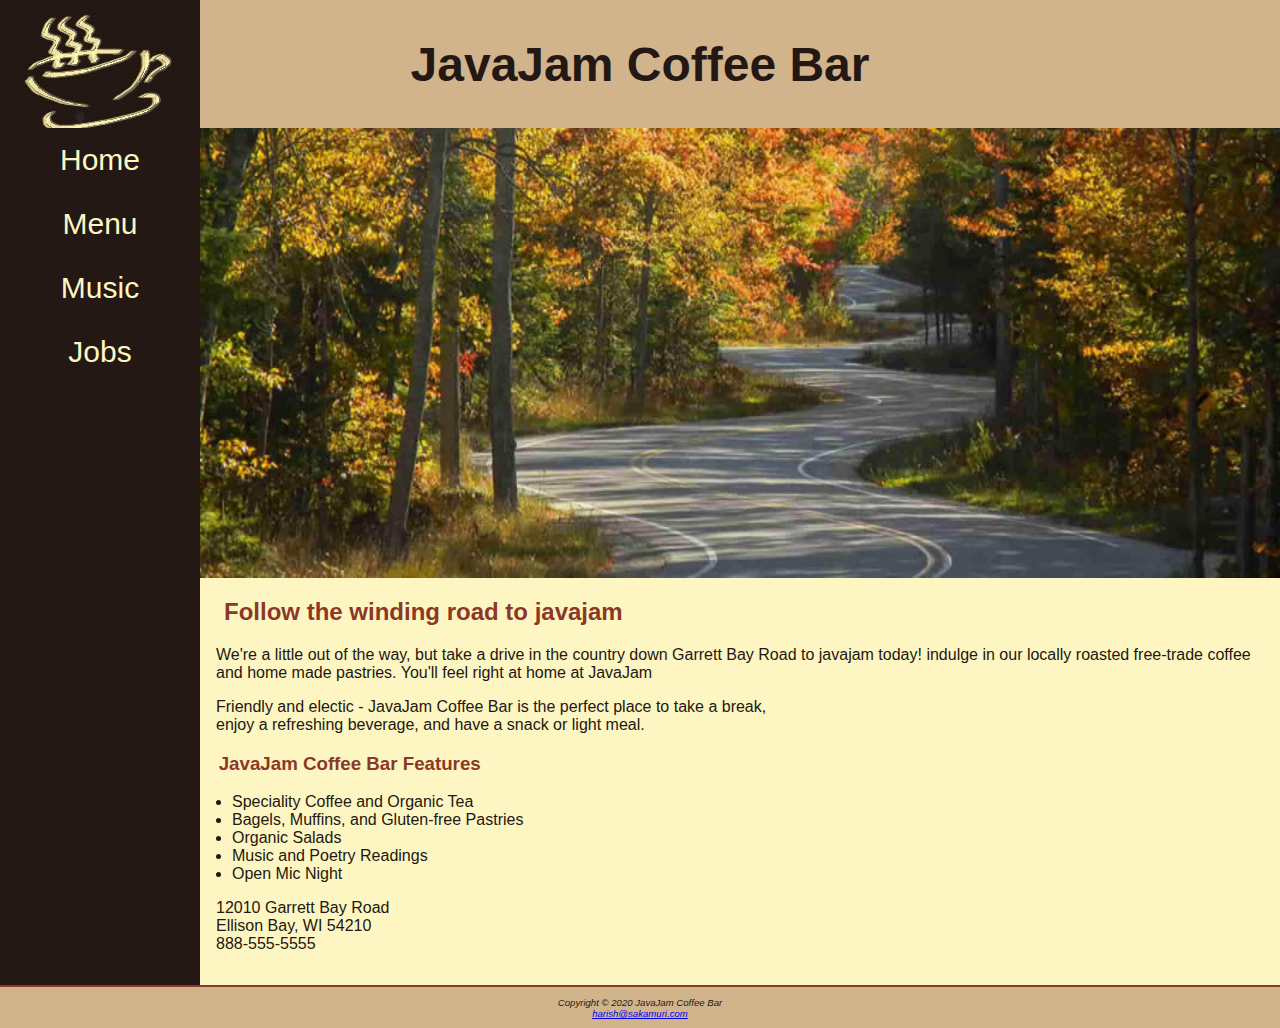
<file: javajam11/index.html>
<!DOCTYPE html>
<html lang="en">
<head>
    <meta charset="UTF-8">
    <meta name="viewport" content="width=device-width, initial-scale=1.0">
    <title>JavaJam Coffee Bar</title>
    <link rel="stylesheet" href="javajam.css">
</head>
<body>
    <div id="wrapper">
    <header>
        <h1><a href="index.html"> JavaJam Coffee Bar </a></h1>
       
    </header>
    <nav> 
        <ul>
           <li><a href = "index.html">Home</a></li> 
           <li><a href = "menu.html">Menu</a></li> 
           <li><a href = "music.html">Music</a></li> 
           <li><a href = "job.html">Jobs</a></li>  
        </ul>           
    </nav>
    
    <main>
        <div id="homehero">
            
        </div>
        <h2>Follow the winding road to javajam</h2>
        <p>We're a little out of the way, but take a drive in the country down  Garrett Bay Road to javajam today! indulge in our locally roasted free-trade coffee and home made pastries. You'll feel right at home at JavaJam </p>
        <p>Friendly and electic - JavaJam Coffee Bar is the perfect place to take a break,<br>
           enjoy a refreshing beverage, and have a snack or light meal.
        </p>
        <h3>JavaJam Coffee Bar Features</h3>
        <ul>
            <li>Speciality Coffee and Organic Tea</li>
            <li>Bagels, Muffins, and Gluten-free Pastries</li>
            <li>Organic Salads</li>
            <li>Music and Poetry Readings</li>
            <li>Open Mic Night</li>
        </ul>
        <div>12010 Garrett Bay Road<br>
             Ellison Bay, WI 54210<br>
             <a id="mobile" href="tel:888-555-5555">888-555-5555</a>
             <span id="desktop">888-555-5555</span>

        </div>
    </main>
        <footer>
            Copyright &copy; 2020 JavaJam Coffee Bar<br>
            <a href = "mailto:harish@sakamuri.com">harish@sakamuri.com</a>
        </footer> 
        </div>
</body>
</html>
</file>
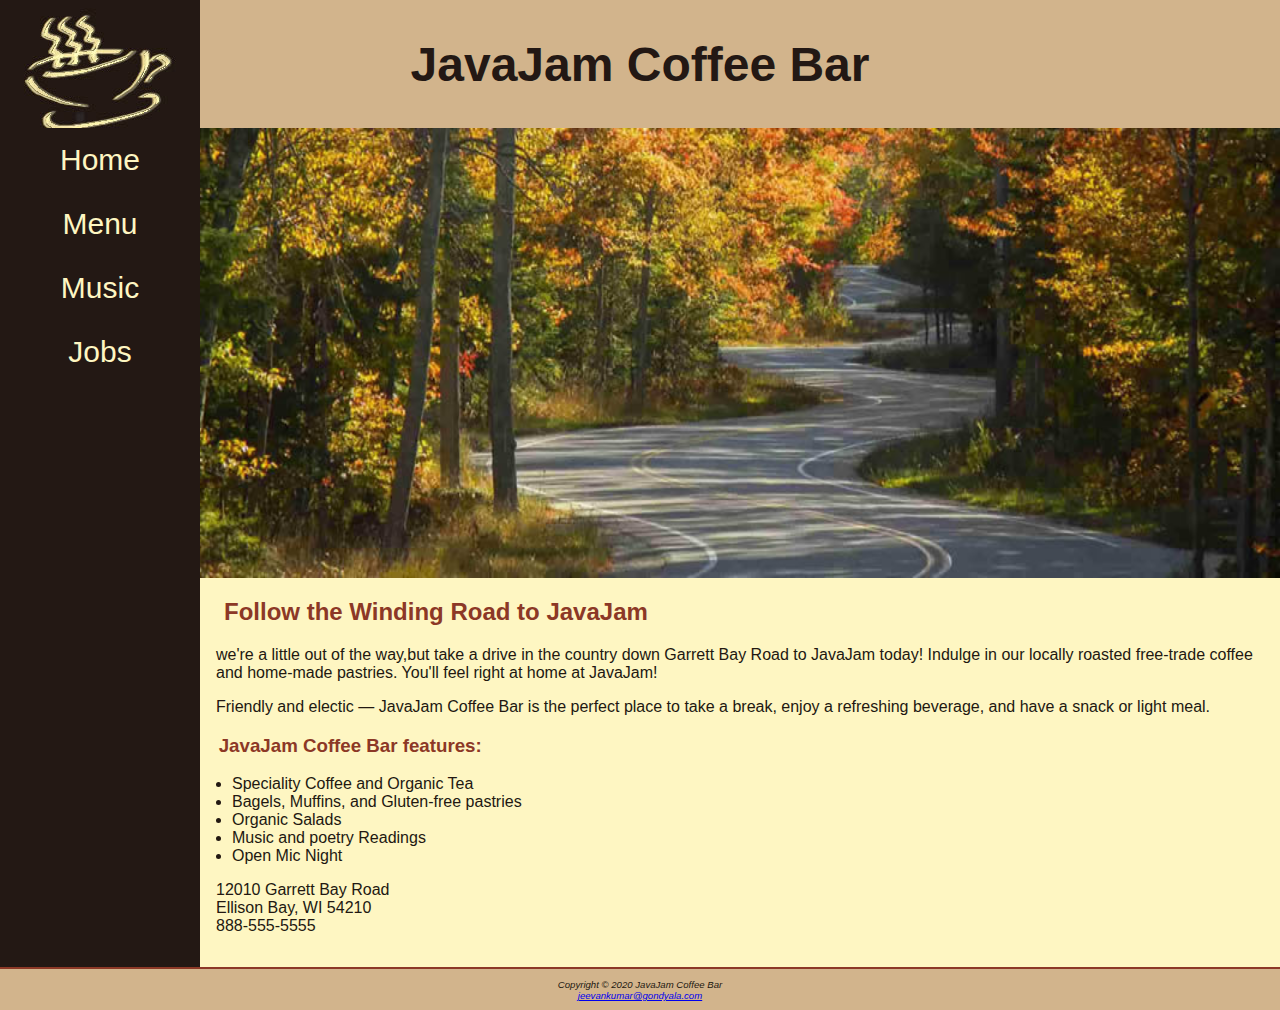
<file: index3.html>
<!DOCTYPE html>
<html lang="en">
<head>
	<title>JavaJam Coffee Bar</title>
	<meta charset="utf-8">
    <meta name="viewport" content="width=device-width, initial-scale=1.0">
    <link rel="stylesheet" href="javajam3.css">

</head>
<body>
    <div id="wrapper">
	   <header>
           <h1><a href="index3.html">JavaJam Coffee Bar</a></h1>
	   </header>
	   <nav>
	
		  <ul>
		      <li><a href="index3.html">Home</a></li>  
		      <li><a href="menu3.html">Menu</a> </li>
		      <li><a href="music.html">Music</a></li> 
		      <li><a href="jobs.html">Jobs</a> </li>
		  </ul>
	   </nav> 
      
	   <main>
            <div id="homehero">
           
            </div>
		  <h2>Follow the Winding Road to JavaJam</h2>
           <p>we're a little out of the way,but take a drive in the country down Garrett Bay Road to JavaJam today! Indulge in our locally roasted free-trade coffee and home-made pastries. You'll feel right at home at JavaJam!</p>
		  <p>Friendly and electic &mdash; JavaJam Coffee Bar is the perfect place to take a break, 
		  enjoy a refreshing beverage, and have a snack or light meal.	
		  </p>
            <h3>JavaJam Coffee Bar features:</h3>
		  <ul>
			 <li>Speciality Coffee and Organic Tea </li>
			 <li>Bagels, Muffins, and Gluten-free pastries</li>
			 <li>Organic Salads</li>
			 <li>Music and poetry Readings </li>
             <li>Open Mic Night </li>
		  </ul>
		  <div>
			
			12010 Garrett Bay Road <br>
			Ellison Bay, WI 54210 <br>
			<a id="mobile" href="tel:888-555-5555">888-555-5555</a>
            <span id="desktop">888-555-5555</span>

		  </div>
	   </main>
	   <footer>
		  Copyright &copy; 2020 JavaJam Coffee Bar <br>
           <a href="mailto:jeevankumar@gondyala.com">jeevankumar@gondyala.com</a>
	   </footer>
    </div>
</body>
</html>
</file>
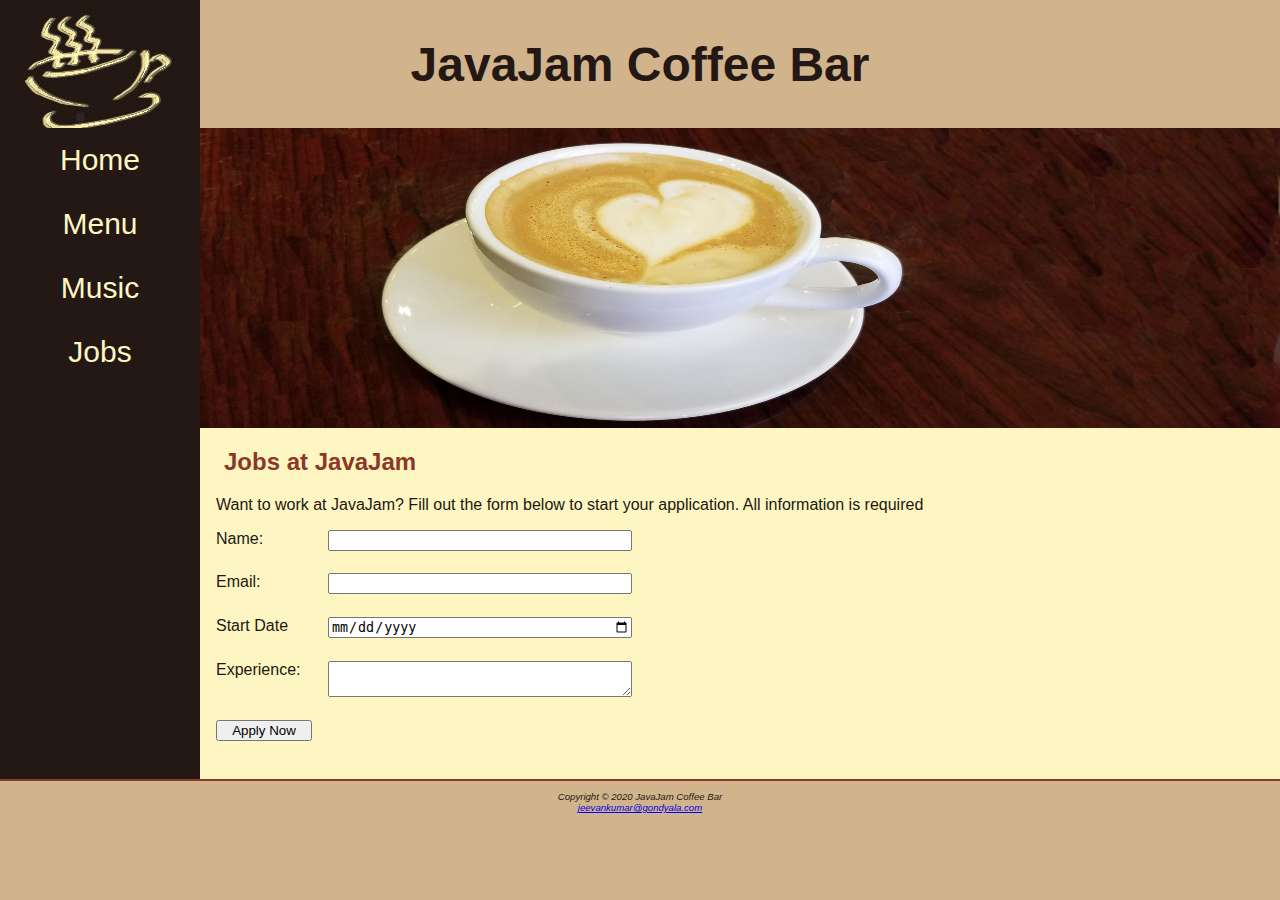
<file: jobs.html>
<!DOCTYPE html>
<html lang="en">
<head>
	<title>JavaJam Coffee Bar Jobs</title>
	<meta charset="utf-8">
    <meta name="viewport" content="width=device-width, initial-scale=1.0">
    <link rel="stylesheet" href="javajam3.css">

</head>
<body>
    <div id="wrapper">
	   <header>
           <h1><a href="index3.html">JavaJam Coffee Bar</a></h1>
	   </header>
	   <nav>
	
		  <ul>
		      <li><a href="index3.html">Home</a></li>  
		      <li><a href="menu3.html">Menu</a> </li>
		      <li><a href="music.html">Music</a></li> 
		      <li><a href="jobs.html">Jobs</a> </li>
		  </ul>
	   </nav> 
      
	   <main>
            <div id="herojobs">   </div>
            <h2>Jobs at JavaJam</h2>
            <p>Want to work at JavaJam? Fill out the form below to start your application. All information is required</p>
           <form method="post" action="https://webdevbasics.net/scripts/javajam8.php">
                <label for="myName">Name:</label>
                <input type="text" id="myName" name="myName" required>
                <label for="myEmail">Email: </label>
                <input type="email" id="myEmail" name="myEmail" required>
                <label for="myStart">Start Date</label>
                <input type="date" id="myStart" name="myStart" required>
                <label for="myExperience">Experience:</label>
                <textarea name="myExperience" id="myExperience" rows="2" cols="20"></textarea>
                <input type="submit" value="Apply Now">
           
           
           
           
           </form>
	
	   </main>
	   <footer>
		  Copyright &copy; 2020 JavaJam Coffee Bar <br>
           <a href="mailto:jeevankumar@gondyala.com">jeevankumar@gondyala.com</a>
	   </footer>
    </div>
</body>
</html>
</file>
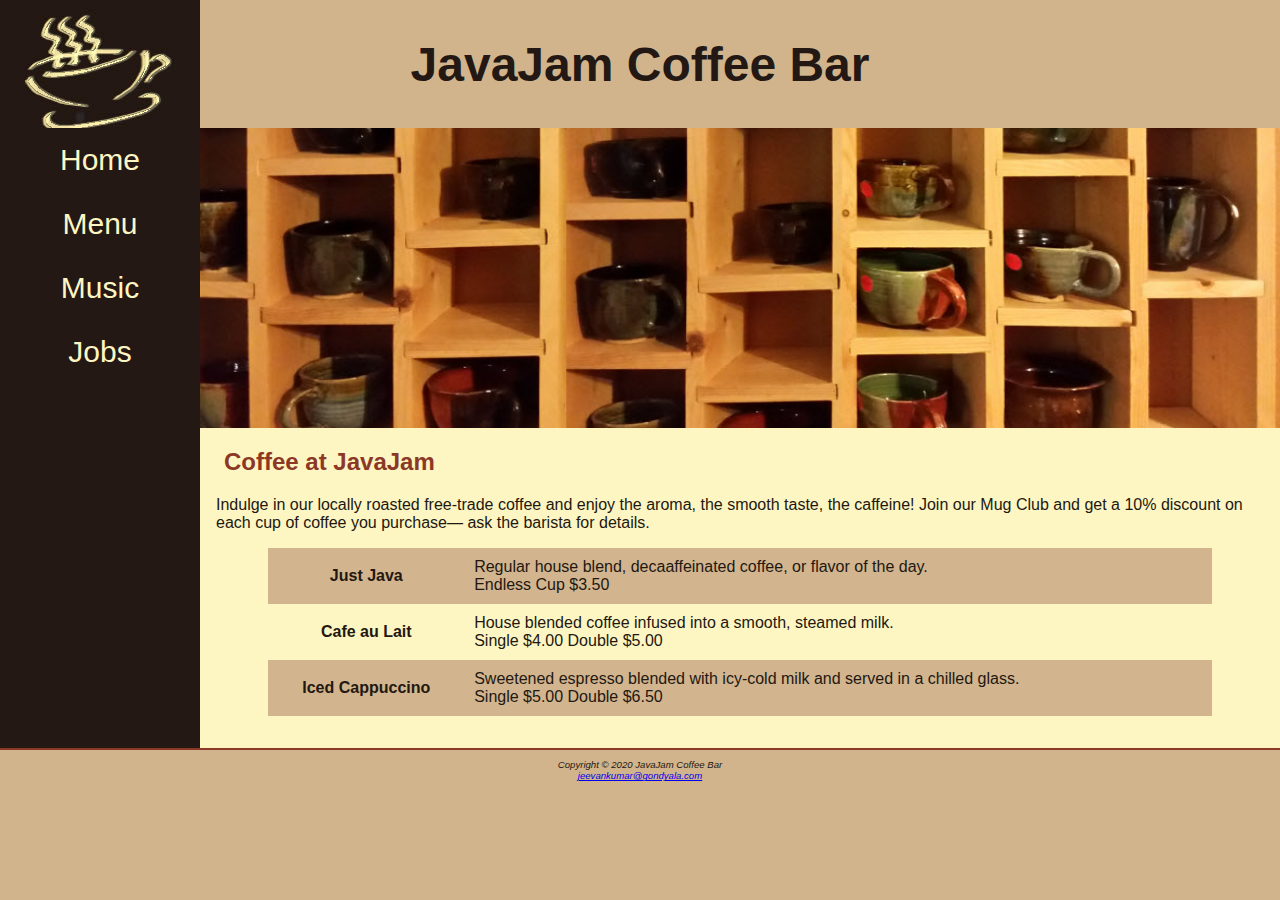
<file: menu3.html>
<!DOCTYPE html>
<html lang="en">
<head>
	<title>JavaJam Coffee Bar Menu</title>
	<meta charset="utf-8">
    <link rel="stylesheet" href="javajam3.css" type="text/css">
    <meta name="viewport" content="width=device-width, initial-scale=1.0">
</head>
<body>
    <div id="wrapper">
	   <header>
           <h1><a href="index3.html">JavaJam Coffee Bar</a></h1>
	   </header>
	   <nav>
	
		  <ul>
		      <li><a href="index3.html">Home</a></li>  
		      <li><a href="menu3.html">Menu</a> </li>
		      <li><a href="music.html">Music</a></li> 
		      <li><a href="jobs.html">Jobs</a> </li>
		  </ul>
	   </nav>
	   <main>
           <div id="heromugs"></div>
		   <h2>Coffee at JavaJam</h2>
           <p>
               Indulge in our locally roasted free-trade coffee and enjoy the aroma, the smooth taste, the caffeine! Join our Mug Club and get a 10% discount on each cup of coffee you purchase&mdash; ask the barista for details.
           </p>
		   <div id="flow">
               <table>
		          <tr>
                        <th>Just Java</th>
              
			             <td>
                             Regular house blend, decaaffeinated coffee, or flavor of the day.<br> Endless Cup $3.50
                        </td>
                  </tr>
			      <tr>
                        <th>Cafe au Lait</th>
			             <td>
                        House blended coffee infused into a smooth, steamed milk.<br>Single $4.00 Double $5.00
                        </td>
                  </tr>
                  <tr>   
                        <th>Iced Cappuccino</th>
			             <td>
                        Sweetened espresso blended with icy-cold milk and served in a chilled glass.<br>Single $5.00 Double $6.50
                        </td>
                  </tr>
                </table>
           </div>
	   </main>
	   <footer>
		  Copyright &copy; 2020 JavaJam Coffee Bar <br>
		  <a href="mailto:jeevankumar@gondyala.com">jeevankumar@gondyala.com</a>
	   </footer>
    </div>
</body>
</html>
</file>
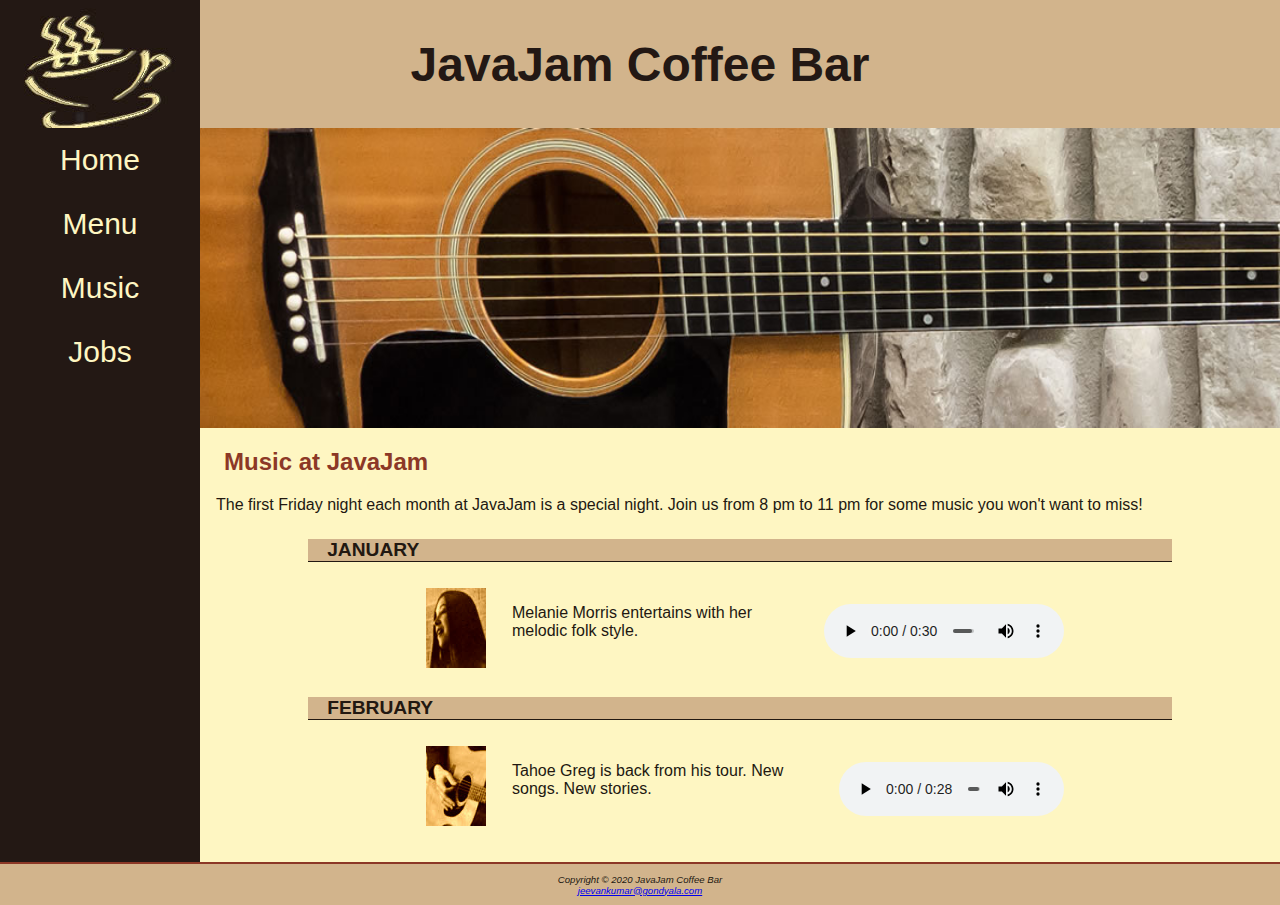
<file: music.html>
<!DOCTYPE html>
<html lang="en">
<head>
	<title>JavaJam Coffee Bar Music</title>
	<meta charset="utf-8">
    <link rel="stylesheet" href="javajam3.css">
    <meta name="viewport" content="width=device-width, initial-scale=1.0">
</head>
<body>
    <div id="wrapper">
	   <header>
           <h1><a href="index3.html">JavaJam Coffee Bar</a></h1>
	   </header>
	   <nav>
	
		  <ul>
		      <li><a href="index3.html">Home</a></li>  
		      <li><a href="menu3.html">Menu</a> </li>
		      <li><a href="music.html">Music</a></li> 
		      <li><a href="jobs.html">Jobs</a> </li>
		  </ul>
	   </nav>
	   <main>
           <div id="heroguitar"></div>
           
		  <h2>Music at JavaJam</h2>
           <p>The first Friday night each month at JavaJam is a special night. Join us from 8 pm to 11 pm for some music you won't want to miss!</p>
           <h4>January</h4>
           <div class="details">
                <a href="melanie.jpg"><img src="melaniethumb.jpg" alt="melanie" height="80" width="80" ></a>
                <p>Melanie Morris entertains with her melodic folk style.</p>
           
                <audio controls>
                    <source src="melanie.ogg" type="audio/ogg">
                    <source src="melanie.mp3" type="audio/mpeg">
                    <a href="melanie.mp3">If the audio element is not supported</a> (MP3)
                </audio>
           
           
           </div>
           <h4>February</h4>
           <div class="details">
                <a href="greg.jpg"><img src="gregthumb.jpg" alt="greg" height="80" width="80" ></a>
                <p>Tahoe Greg is back from his tour. New songs. New stories.</p>
                <audio controls>
                    <source src="greg.ogg" type="audio/ogg">
                    <source src="greg.mp3" type="audio/mpeg">
                    <a href="melanie.mp3">If the audio element is not supported</a> (MP3)
                </audio>
           
           </div>
		
		 
	   </main>
	   <footer>
		  Copyright &copy; 2020 JavaJam Coffee Bar <br>
		  <a href="mailto:jeevankumar@gondyala.com">jeevankumar@gondyala.com</a>
	   </footer>
    </div>
</body>
</html>
</file>
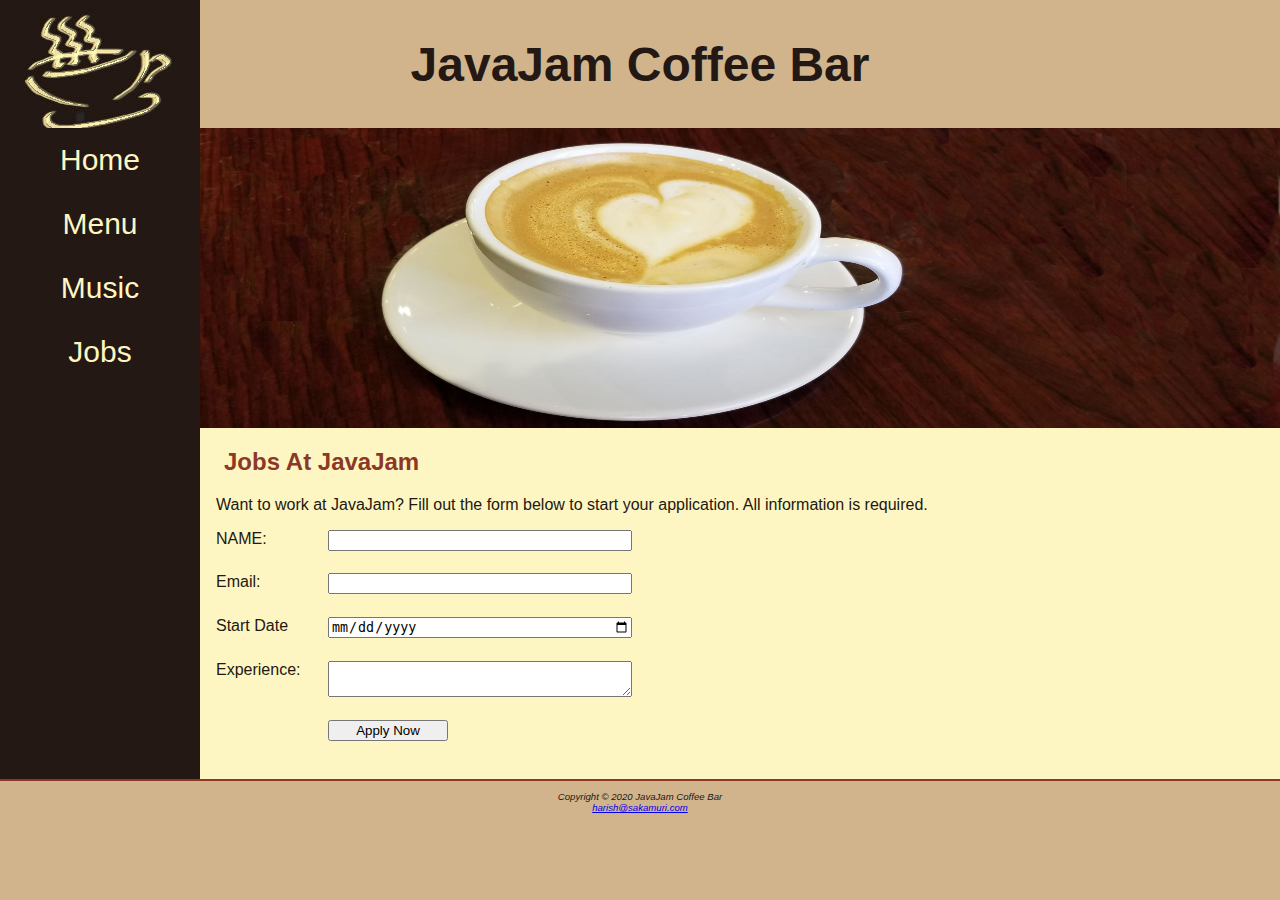
<file: javajam11/job.html>
<!DOCTYPE html>
<html lang="en">
<head>
    <meta charset="UTF-8">
    <meta name="viewport" content="width=device-width, initial-scale=1.0">
    <title>JavaJam Jobs</title>
    <link rel="stylesheet" href="javajam.css">
</head>
<body>
    <div id="wrapper">
    <header>
        <h1><a href="index.html"> JavaJam Coffee Bar</a></h1>
    </header>
    <nav>  
        <ul>   
           <li><a href = "index.html">Home</a></li> 
           <li><a href = "menu.html">Menu</a></li> 
           <li><a href = "music.html">Music</a></li> 
           <li><a href = "job.html">Jobs</a></li> 
        </ul>   
    </nav>
    <main>
       <div id="herojobs"></div>
       <h2>Jobs At JavaJam</h2>
       <p>Want to work at JavaJam? Fill out the form below to start your application. All information is required.</p>
       <form method="POST" action="https://webdevbasics.net/scripts/javajam8.php.">
                <label for="myname">NAME:</label>
                <input type="text" id="myName" name="myName">
                <label for="myEmail">Email:</label>
                <input type="text" id="myEmail" name="myEmail">
                <label for="myStart">Start Date</label>
                <input type="date" id="myStart" name="myStart">
                <label for="myExperience">Experience:</label>
                <textarea name="myExperience" id="myExperience" rows="2" cols="20"></textarea>
                <input type="submit" value="Apply Now" id="Submit">
       </form>
                 
    </main>  
        <footer>
            Copyright &copy; 2020 JavaJam Coffee Bar<br>
            <a href = "mailto:harish@sakamuri.com">harish@sakamuri.com</a>
        </footer>
    </div>
</body>
</html>
</file>
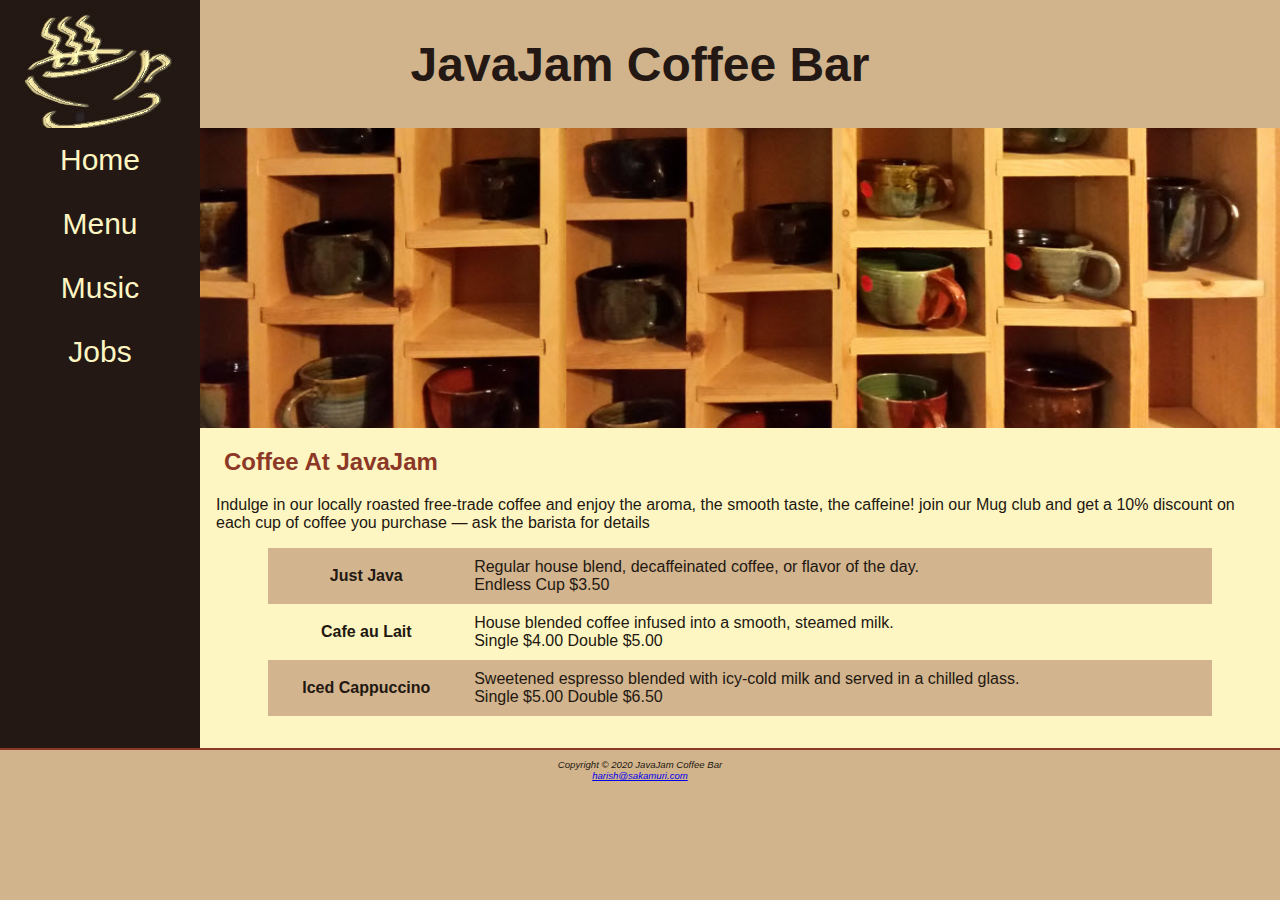
<file: javajam11/menu.html>
<!DOCTYPE html>
<html lang="en">
<head>
    <meta charset="UTF-8">
    <meta name="viewport" content="width=device-width, initial-scale=1.0">
    <title>JavaJam Coffee Bar Menu</title>
    <link rel="stylesheet" href="javajam.css">
</head>
<body>
    <div id="wrapper">
    <header>
        <h1><a href="index.html"> JavaJam Coffee Bar</a></h1>
    </header>
    <nav>  
        <ul>   
           <li><a href = "index.html">Home</a></li> 
           <li><a href = "menu.html">Menu</a></li> 
           <li><a href = "music.html">Music</a></li> 
           <li><a href = "job.html">Jobs</a></li> 
        </ul>   
    </nav>
    <main>
        <div id="heromugs">
        </div>
        <h2>Coffee At JavaJam</h2>
        <p>Indulge in our locally roasted free-trade coffee and enjoy the aroma, the smooth taste, the caffeine! join our Mug club and get a 10% discount on each cup of coffee you purchase &mdash; ask the barista for details</p>
        <div id="flow">
            <table>
            <tr>
               <th> Just Java </th>  
                   <td> Regular house blend, decaffeinated coffee, or flavor of the day.<br>
                    Endless Cup $3.50<br></td>
            </tr>
            <tr>
            <th> Cafe au Lait </th> 
                   <td> House blended coffee infused into a smooth, steamed milk.<br>
                    Single $4.00 Double $5.00<br></td>
                   </td> 
            </tr>
            <tr>       
            <th> Iced Cappuccino </th>      
                   <td> Sweetened espresso blended with icy-cold milk and served in a chilled glass.<br>
                    Single $5.00 Double $6.50<br></td>
                   </td>
            </tr>
         </table>
        </div>
                 
    </main>  
        <footer>
            Copyright &copy; 2020 JavaJam Coffee Bar<br>
            <a href = "mailto:harish@sakamuri.com">harish@sakamuri.com</a>
        </footer>
    </div>
</body>
</html>
</file>
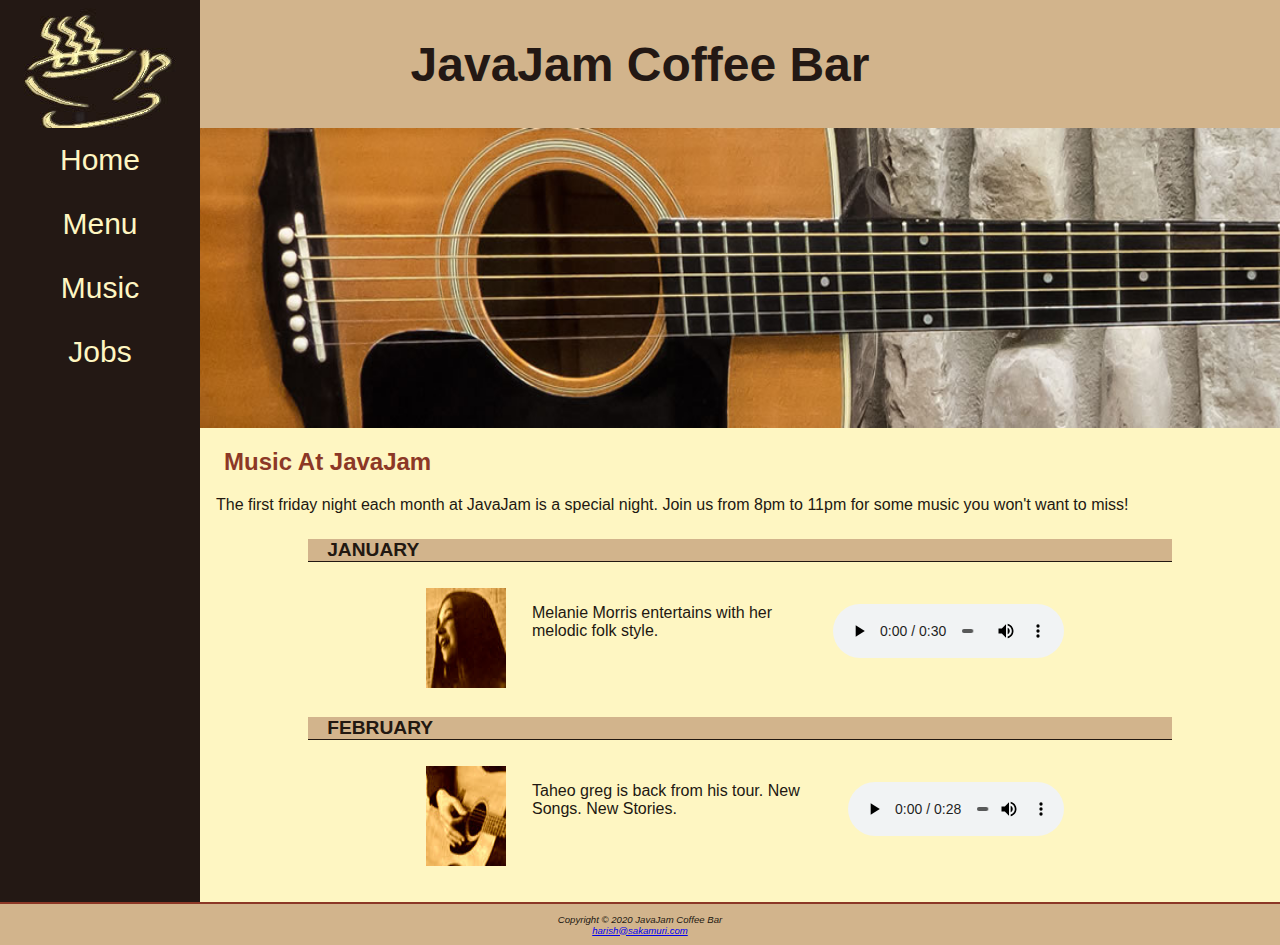
<file: javajam11/music.html>
<!DOCTYPE html>
<html lang="en">
<head>
    <meta charset="UTF-8">
    <meta name="viewport" content="width=device-width, initial-scale=1.0">
    <title>JavaJam Coffee Bar Music</title>
    <link rel="stylesheet" href="javajam.css">
</head>
<body>
    <div id="wrapper">
    <header>
        <h1><a href="index.html"> JavaJam Coffee Bar</a></h1>
    </header>
    <nav> 
        <ul>    
           <li><a href = "index.html">Home</a></li> 
           <li><a href = "menu.html">Menu</a></li> 
           <li><a href = "music.html">Music</a></li> 
           <li><a href = "job.html">Jobs</a></li> 
        </ul>   
    </nav>

    <main>
        <div id="heroguitar"></div>
        <h2>Music At JavaJam</h2>
        <p>The first friday night each month at JavaJam is a special night. Join us from 8pm to 11pm for some music you won't want to miss!</p>
        <h4>January</h4>
        <div class="details">
            <a href="melanie.jpg"><img src="melaniethumb.jpg" alt="melanie" height="100" width="100" ></a> 
            <p>Melanie Morris entertains with her melodic folk style.</p>

            <audio controls>
                <source src="melanie.ogg" type="audio/ogg">
                <source src="melanie.mp3" type="audio/mpeg">
                <a href="melanie.mp3">If the audio element not supported</a>
            </audio>

        </div>
        <h4>February</h4>
        <div class="details">
            <a href="greg.jpg"><img src="gregthumb.jpg" alt="greg" height="100" width="100" ></a>
           <p>Taheo greg is back from his tour. New Songs. New Stories.</p>
           
           <audio controls>
            <source src="greg.ogg" type="audio/ogg">
            <source src="greg.mp3" type="audio/mpeg">
            <a href="greg.mp3">If the audio element not supported</a>
        </audio>
        </div>
       
    </main>  
        <footer>
            Copyright &copy; 2020 JavaJam Coffee Bar<br>
            <a href = "mailto:harish@sakamuri.com">harish@sakamuri.com</a>
        </footer>
    </div> 
</body>
</html>
</file>
<file: javajam11/javajam.css>
*{
    box-sizing: border-box;
}
body{
    margin: 0;
    background-color: #d2b48c;
    color: #221811;
    font-family: tahoma ,arial ,sans-serif;
}
header{
    background-image: url(cup.jpg);
    background-repeat: no-repeat;
    background-color: #d2b48c;
    color: #231814;
    padding-top: 5px;
    padding-bottom: 5px;
    padding-left: 105px;
    height: 128px;
    
}
header a{
    text-decoration: none;
}

header a:link,header a:visited{color: #231814;}
header a:hover{color: #fef6c2;}




h1{
    font-size: 2em;
    color: #8c3826; 
}
h2,h3{
    color: #8c3826;
}

h4{
    background-color: #d2b48c;
    font-size: 1.2em;
    padding-left: .5em;
    padding-bottom: 0;
    text-transform: uppercase;
    border-bottom: 1px solid #221811; 
    clear: left;
}

nav{ 
    font-size: 1.5em;
    text-align: center; 
}

nav a:link{color: #fef6c2;}
nav a:visited{color: #d2b48c;}
nav a:hover{color: #cc9933;}



nav a {
    text-decoration: none;
}
nav ul{
    display: flex;
    list-style-type: none;
    flex-direction: column;
    margin: 0%;
    padding: 0%;
    font-size: 1.25em;
}

nav li{
    padding-top: 0.5em;
    padding-bottom: 0.5em;
    padding-left: 1em;
    padding-right: 1em;
    width: 100%;
    border-bottom: 1px solid #fef6c2;
}



main{ 
    padding-left: 0;
    padding-bottom: 2em;
    padding-right: 0;
    padding-top: 0;
    background-color: #fef6c2;
    display: block;
}
h2,h3,h4,p,div,ul,dl{
    padding-left: 1em;
    padding-right: 1em;
}

main ul{
    padding-left: 2em;
}

footer{
    padding: 1em;
    border-top: 2px solid #8c3826;
    background-color: #d2b48c;
    font-size: .60em;
    font-style: italic;
    text-align: center;
}

form{
    display: flex;
    flex-direction: column;
    padding-left: 1em;
    width: 80%;
}

input, textarea{
    margin-bottom: .5em;
}

#wrapper{
    background-color: #231814;  
    padding: 0;         
}

.details{
    padding-left: 20%;
    padding-right: 20%;
    overflow: auto;
}
img{
    padding-left: 10px;
    padding-right: 10px;
}

#homehero{
    height: 300px;
    background-size: 100% 100%;
    background-image: url(road.jpg);
    background-repeat: no-repeat;
    
}

#heromugs{
    height: 300px;
    background-size: 100% 100%;
    background-image: url(threemugs.jpg);
    background-repeat: no-repeat;
    
}

#heroguitar{
    height: 300px;
    background-size: 100% 100%;
    background-image: url(guitar.jpg);
    background-repeat: no-repeat;
    
}

#herojobs{
    height: 300px;
    background-size: 100% 100%;
    background-image: url(coffeecup.jpg);
    background-repeat: no-repeat;
}

#mobile{
    display: inline;

}

#desktop{
    display: none;
}

table{
    width: 90%;
    margin: auto;
    border-spacing: 0;
}

td,th{
    padding: 10px;
}

tr:nth-of-type(odd){
    background-color: #d2b48e;
}

audio{
    display: block;
    margin-top: 1em;
}


@media(min-width:600px){

    header{
        text-align: center;
        padding-left: 0px;
    }

    h1{
        font-size: 3em;
    }

    nav ul{
        display: flex;
        flex-direction: row;
        flex-wrap: nowrap;
        justify-content: space-around;
    }

    nav li{
        border-bottom: none;
    }

    #homehero{
        height: 50vh;
        background-image: url(hero.jpg);
    }

    #heromugs{
        background-image: url(heromugs.jpg);
    }

    #heroguitar{
        background-image: url(heroguitar.jpg);
    }

    #flow{
        display: flex;
        flex-direction: row;
    }

    #mobile{
        display: none;
    }

    #desktop{
        display: inline;
    }

    .details{
        display: flex;
        flex-direction: row;
    }

    h4{
        margin-left: 10%;
        margin-right: 10%;
    }

    form{
        width: 40%;
        display: grid;
        grid-gap: 1em;
        grid-template-columns: 6em 1fr;
    }

    input[type="submit"]{
        grid-column: 2/3;
        width: 9em;
    }

    #herojobs{
        background-image: url(herojobs.jpg);
    }
}

@media(min-width: 1024px){
    
    @supports (display: grid) {
        header{
            grid-area: header;
        }

        nav{
            grid-area: nav;
        }

        main{
            grid-area: main;
        }

        footer{
            grid-area: footer;
        }

        #wrapper { 
            display: grid;
           grid-template:
                "header header"
                "nav   main"
                "footer   footer"
                / 200px; 
        }

        nav ul{
            display: flex;
            flex-direction: column;
        }
        
        header{
            background-image: url(coffeelogo.jpg);
        }
     }
      
}
</file>
<file: javajam3.css>
*{
    box-sizing: border-box;
}
body{
    margin: 0;
    background-color: #d2b48c;
    color: #221811;
    font-family: Tahoma, Arial, sans-serif;
}
header{
    
    color: #231814;
    background-color: #d2b48c;
    background-image: url(cup.jpg);
    background-repeat: no-repeat;
    padding-top: 5px;
    padding-bottom: 5px;
    padding-left: 105px;
    height: 128px;
    
}
header a{
    text-decoration: none;

}
header a:link,header a:visited{color: #231814;}
header a:hover{color: #fef6c2;}

h1{
    font-size: 2em;
    /*color: #8c3826;*/
}

nav{
    
    
    font-size: 1.5em;
    
    text-align: center;
    
}
nav a:link{color: #fef6c2;}
nav a:visited{color: #d2b48c;}
nav a:hover{color: #cc9933;}

nav a {
    text-decoration: none;
}
nav ul{
    display: flex;
    flex-direction: column;
    list-style-type: none;
    padding: 0;
    margin: 0;
    font-size: 1.25em;
}
nav li{
    padding: .5em 1em .5em 1em;
    /*padding-top: .5em;
    padding-bottom: .5em;
    padding-left: 1em;
    padding-right: 1em;*/
    width: 100%;
    border-bottom: 1px solid #fef6c2;
}
footer{
    padding: 1em;
    border-top: 2px solid #8c3826;
    background-color: #d2b48c;
    font-size: .60em;
    font-style: italic;
    text-align: center;
}
h4{
    background-color: #d2b48c;
    font-size: 1.2em;
    padding-left: .5em;
    padding-bottom: 0;
    text-transform: uppercase;
    border-bottom: 1px solid #221811; 
    clear: left;
}
h3, h2{
    color: #8c3826;
}
main{
    padding-left: 0;
    padding-bottom: 2em;
    padding-right: 0;
    padding-top: 0;
    background-color: #fef6c2;
    display: block;
    
}
form{
    display: flex;
    flex-direction: column;
    padding-left: 1em;
    width: 80%;
}
input, textarea{
    margin-bottom: .5em;
}

h2, h3, h4, p, div, dl{
    padding-left: 1em;
    padding-right: 1em;
}
main ul{
    padding-left: 2em;
}
.details{
    padding-left: 20%;
    padding-right: 20%;
    overflow: auto;
}
img{
    padding-left: 10px;
    padding-right: 10px;
}
#homehero{
    height: 300px;
    background-size: 100% 100%;
    background-image: url(road.jpg);
    background-repeat: no-repeat;
    
}
#heromugs{
    height: 300px;
    background-size: 100% 100%;
    background-image: url(threemugs.jpg);
    background-repeat: no-repeat;
    
}
#heroguitar{
    height: 300px;
    background-size: 100% 100%;
    background-image: url(guitar.jpg);
    background-repeat: no-repeat;
    
}
#herojobs{
    height: 300px;
    background-size: 100% 100%;
    background-image: url(coffeecup.jpg);
    background-repeat: no-repeat;
    
}
#wrapper{
    
    background-color: #231814;
    
    padding: 0;
    /*background-color: #fefaeb;*/
        
}

#mobile{
    display: inline;
}
#desktop{
    display: none;
}

table{
    width: 90%;
    margin: auto;
    border-spacing: 0;
}
td,th{
    padding: 10px;
}
tr:nth-of-type(odd){
    background-color: #d2b48e;
}

audio{
    display: block;
    margin-top: 1em;
}



@media(min-width: 600px){
    header{
        text-align: center;
        padding-left: 0px;
    }
    h1{
        font-size: 3em;
    }
    nav ul{
        display: flex;
        flex-direction: row;
        flex-wrap: nowrap;
        justify-content: space-around;
    }
    nav li{
        border-bottom: none;
    }
    #homehero{
        height: 50vh;
        background-image: url(hero.jpg);
    }
    #heromugs{
        background-image: url(heromugs.jpg);
    }
    #heroguitar{
        background-image: url(heroguitar.jpg);
    }
    #flow{
        display: flex;
        flex-direction: row;
    }
    #mobile{
        display: none;
    }
    #desktop{
        display: inline;
    }
    .details{
        display: flex;
        flex-direction: row;
    }
    form{
        width: 40%;
        display: grid;
        grid-gap: 1em;
        grid-template-columns: 6em 1fr;
    }
    input [type="submit"]{
        grid-column: 2/3;
        width: 9em;
    }
    #herojobs{
        background-image: url(herojobs.jpg);
    }
    h4{
        margin-left: 10%;
        margin-right: 10%;
    }
}
@media(min-width: 1024px){
    
    @supports (display: grid) {
        header{
            grid-area: header;
        }
        nav{
            grid-area: nav;
        }
        
        main{
            grid-area: main;
        }
        footer{
            grid-area: footer;
        }
        #wrapper { 
            display: grid;
           grid-template:
                "header header"
                "nav   main"
                "footer   footer"
                / 200px; 
        }
        nav ul{
            display: flex;
            flex-direction: column;
        }
        header{
            background-image:url(coffeelogo.jpg);
        }
     }
      
}
</file>
